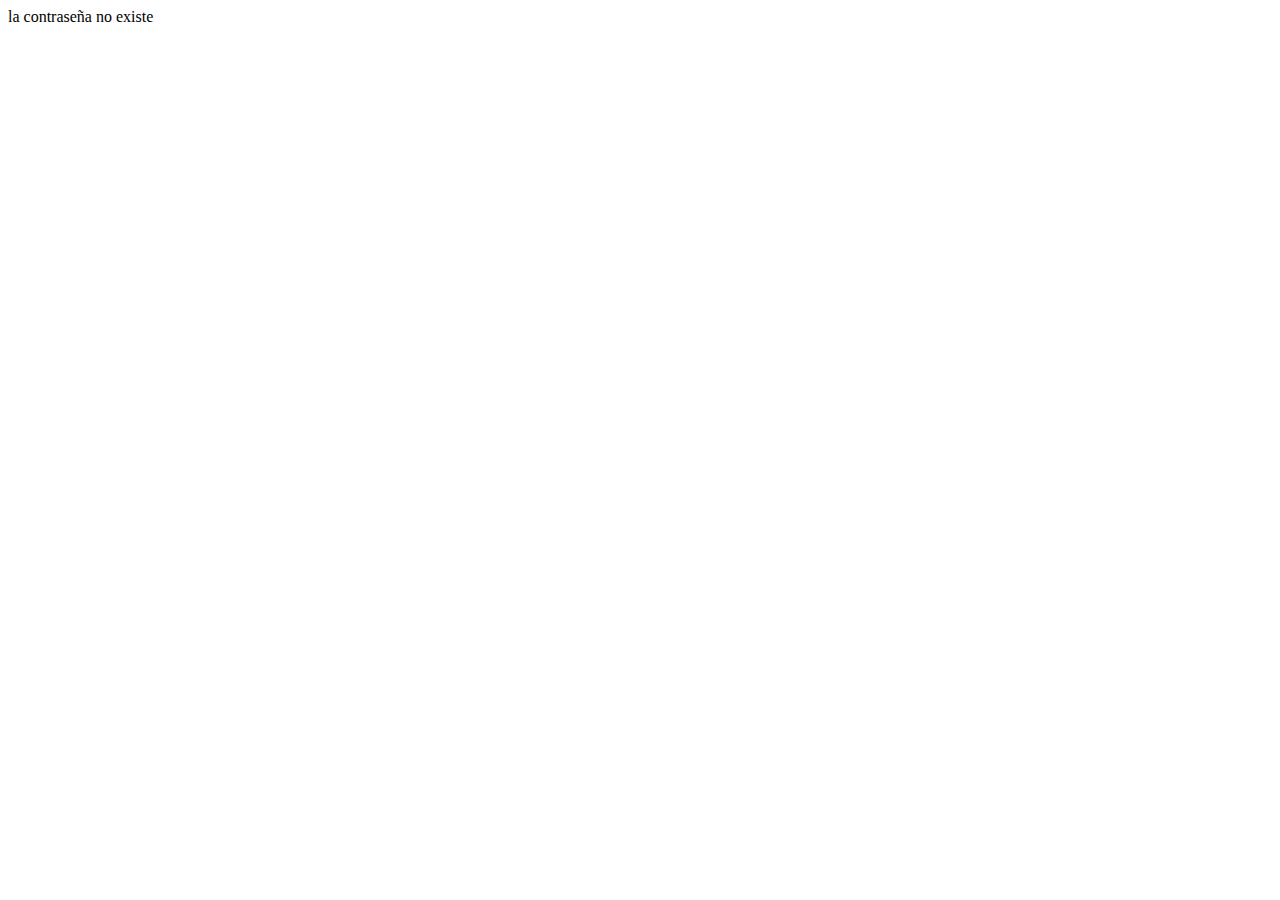
<file: src/main/webapp/noexiste.html>
<!DOCTYPE html>
<!--
To change this license header, choose License Headers in Project Properties.
To change this template file, choose Tools | Templates
and open the template in the editor.
-->
<html>
    <head>
        <title>TODO supply a title</title>
        <meta charset="UTF-8">
        <meta name="viewport" content="width=device-width, initial-scale=1.0">
    </head>
    <body>
        <div>la contraseña no existe</div>
    </body>
</html>
</file>
